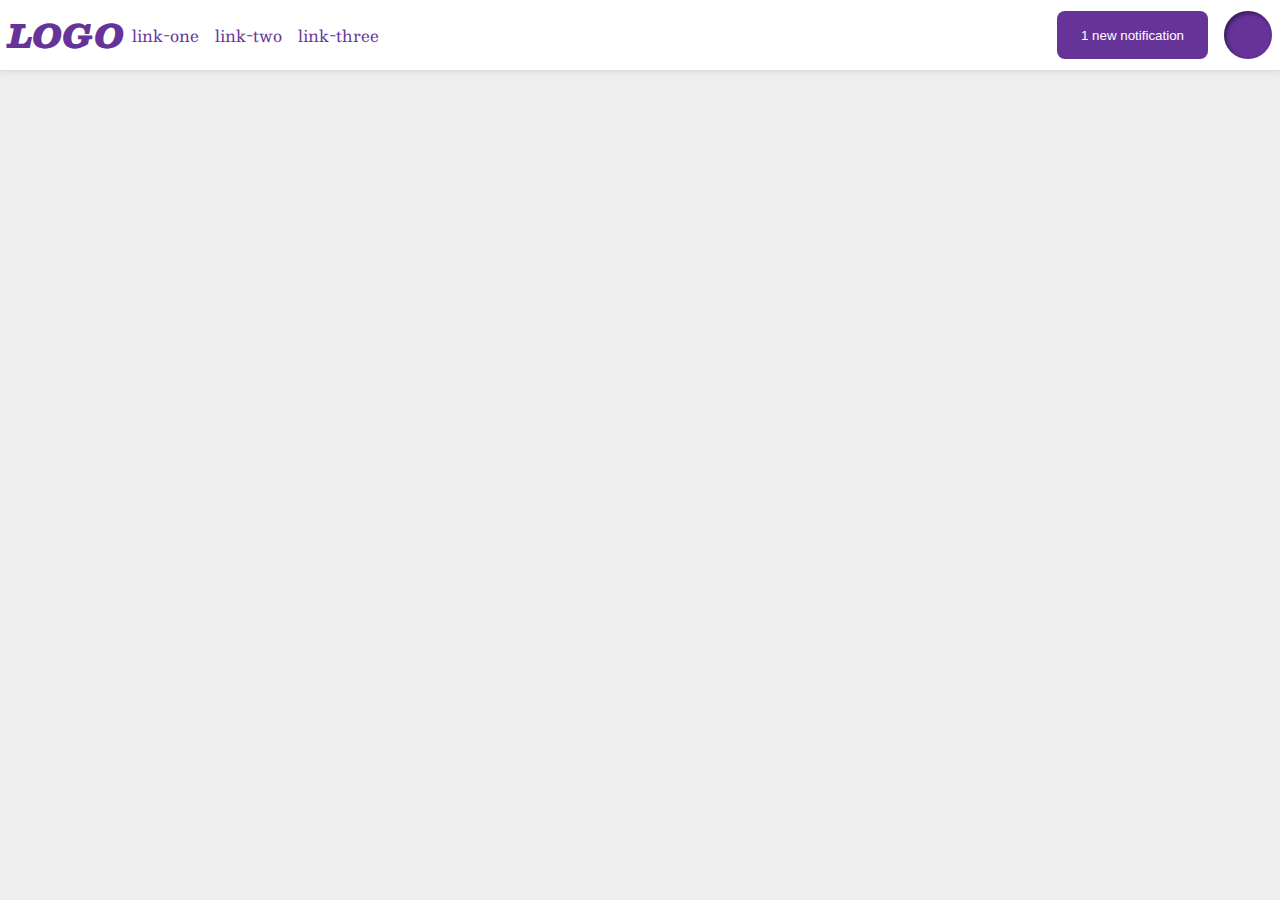
<file: flex/03-flex-header-2/index.html>
<!DOCTYPE html>
<html lang="en">
  <head>
    <meta charset="UTF-8">
    <meta http-equiv="X-UA-Compatible" content="IE=edge">
    <meta name="viewport" content="width=device-width, initial-scale=1.0">
    <title>Flex Header 2</title>
    <link rel="stylesheet" href="style.css">
  </head>
  <body>
    <div class="header">
      <div class="logo">
        LOGO
      </div>
      <ul class="links">
        <li><a href="google.com">link-one</a></li>
        <li><a href="google.com">link-two</a></li>
        <li><a href="google.com">link-three</a></li>
      </ul>
      <div class="notification">
        <button class="notifications">
          1 new notification
        </button>
        <div class="profile-image"></div>
        </div>
    </div>
  </body>
</html>
</file>
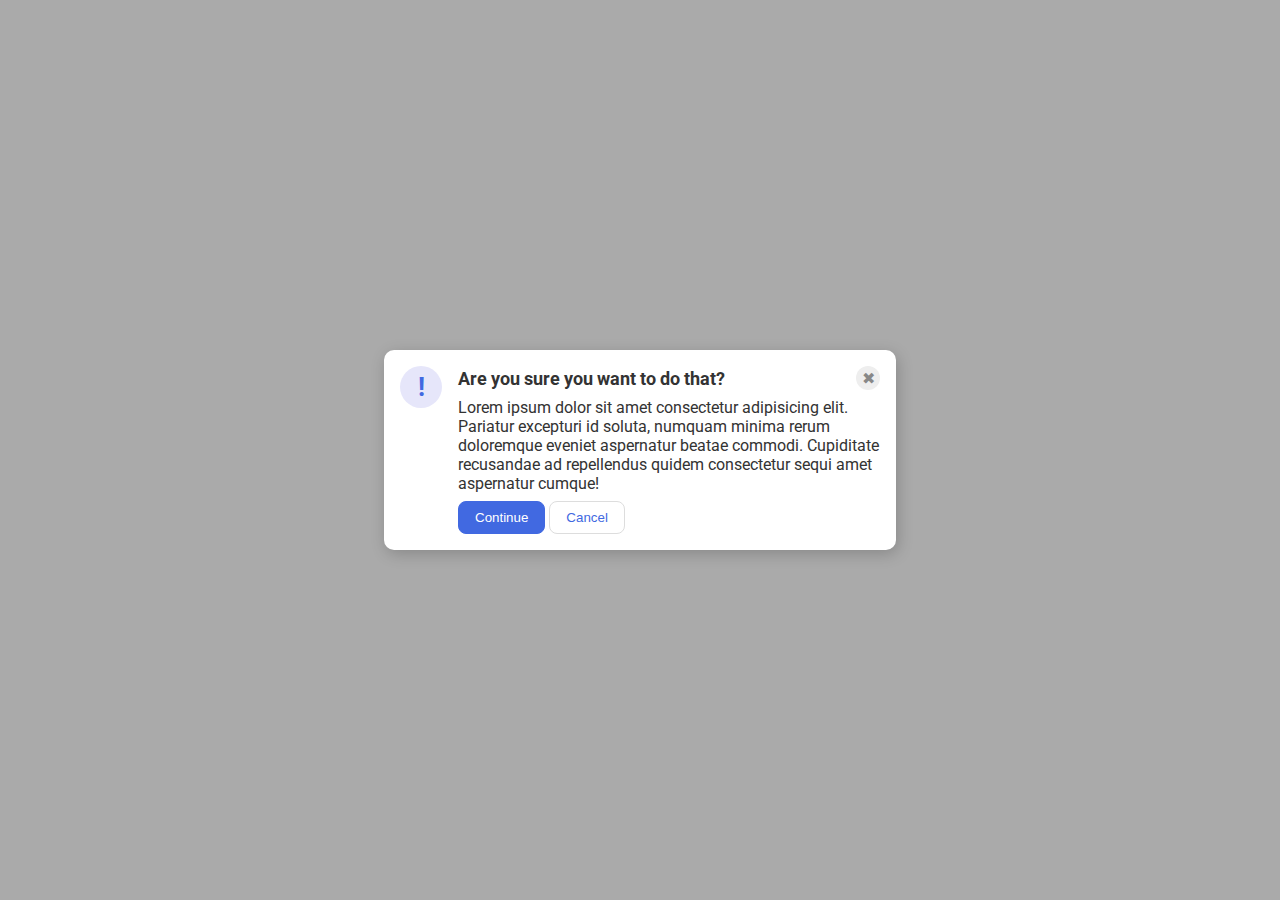
<file: flex/05-flex-modal/index.html>
<!DOCTYPE html>
<html lang="en">
  <head>
    <meta charset="UTF-8">
    <meta http-equiv="X-UA-Compatible" content="IE=edge">
    <meta name="viewport" content="width=device-width, initial-scale=1.0">
    <link rel="stylesheet" href="style.css">
    <title>Modal</title>
  </head>
  <body>

    <div class="modal">
      <div class="icon-container">
        <div class="icon">!</div>
      </div>

      <div class="text-container">
        <div class="exit-flex">
          <div class="header">Are you sure you want to do that?</div>
          <div class="close-button">✖</div>
        </div>
        <div class="text">Lorem ipsum dolor sit amet consectetur adipisicing elit. Pariatur excepturi id soluta, numquam minima rerum doloremque eveniet aspernatur beatae commodi. Cupiditate recusandae ad repellendus quidem consectetur sequi amet aspernatur cumque!</div>
        <button class="continue">Continue</button>
        <button class="cancel">Cancel</button>
    </div>
    
  </body>
</html>
</file>
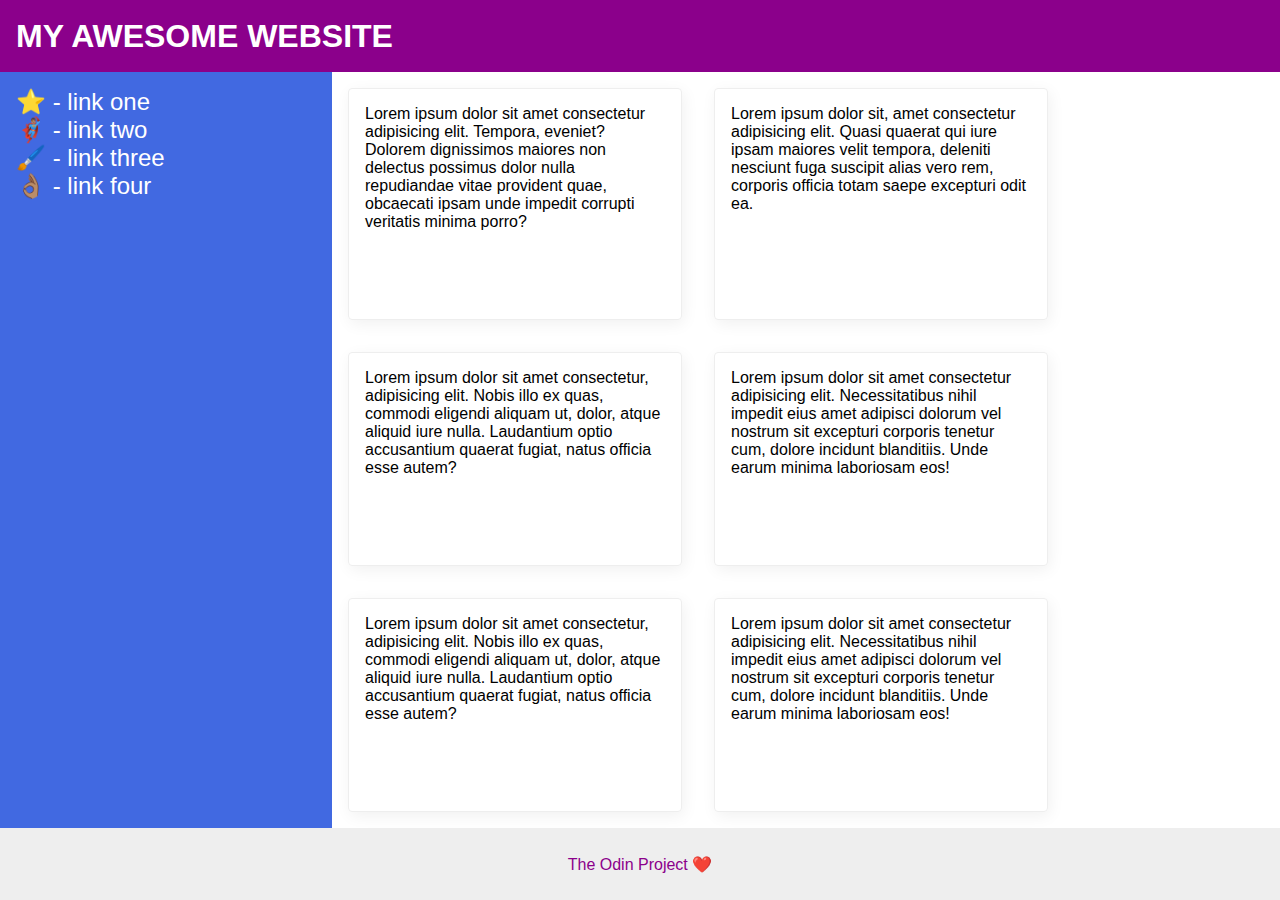
<file: flex/07-flex-layout-2/index.html>
<!DOCTYPE html>
<html lang="en">
  <head>
    <meta charset="UTF-8">
    <meta http-equiv="X-UA-Compatible" content="IE=edge">
    <meta name="viewport" content="width=device-width, initial-scale=1.0">
    <title>The Holy Grail</title>
    <link rel="stylesheet" href="style.css">
  </head>
  <body>
    <div class="header">
      MY AWESOME WEBSITE
    </div>
    
    <div class="middle-container">
      <div class="sidebar">
        <ul>
          <li><a href="#">⭐ - link one</a></li>
          <li><a href="#">🦸🏽‍♂️ - link two</a></li>
          <li><a href="#">🖌️ - link three</a></li>
          <li><a href="#">👌🏽 - link four</a></li>
        </ul>
      </div>
      <div class="card-content">
        <div class="card">Lorem ipsum dolor sit amet consectetur adipisicing elit. Tempora, eveniet? Dolorem dignissimos maiores non delectus possimus dolor nulla repudiandae vitae provident quae, obcaecati ipsam unde impedit corrupti veritatis minima porro?</div>
        <div class="card">Lorem ipsum dolor sit, amet consectetur adipisicing elit. Quasi quaerat qui iure ipsam maiores velit tempora, deleniti nesciunt fuga suscipit alias vero rem, corporis officia totam saepe excepturi odit ea.</div>
        <div class="card">Lorem ipsum dolor sit amet consectetur, adipisicing elit. Nobis illo ex quas, commodi eligendi aliquam ut, dolor, atque aliquid iure nulla. Laudantium optio accusantium quaerat fugiat, natus officia esse autem?</div>
        <div class="card">Lorem ipsum dolor sit amet consectetur adipisicing elit. Necessitatibus nihil impedit eius amet adipisci dolorum vel nostrum sit excepturi corporis tenetur cum, dolore incidunt blanditiis. Unde earum minima laboriosam eos!</div>
        <div class="card">Lorem ipsum dolor sit amet consectetur, adipisicing elit. Nobis illo ex quas, commodi eligendi aliquam ut, dolor, atque aliquid iure nulla. Laudantium optio accusantium quaerat fugiat, natus officia esse autem?</div>
        <div class="card">Lorem ipsum dolor sit amet consectetur adipisicing elit. Necessitatibus nihil impedit eius amet adipisci dolorum vel nostrum sit excepturi corporis tenetur cum, dolore incidunt blanditiis. Unde earum minima laboriosam eos!</div>
      </div>
      </div>
    
    <div class="footer">
      The Odin Project ❤️
    </div>
  </body>
</html>
</file>
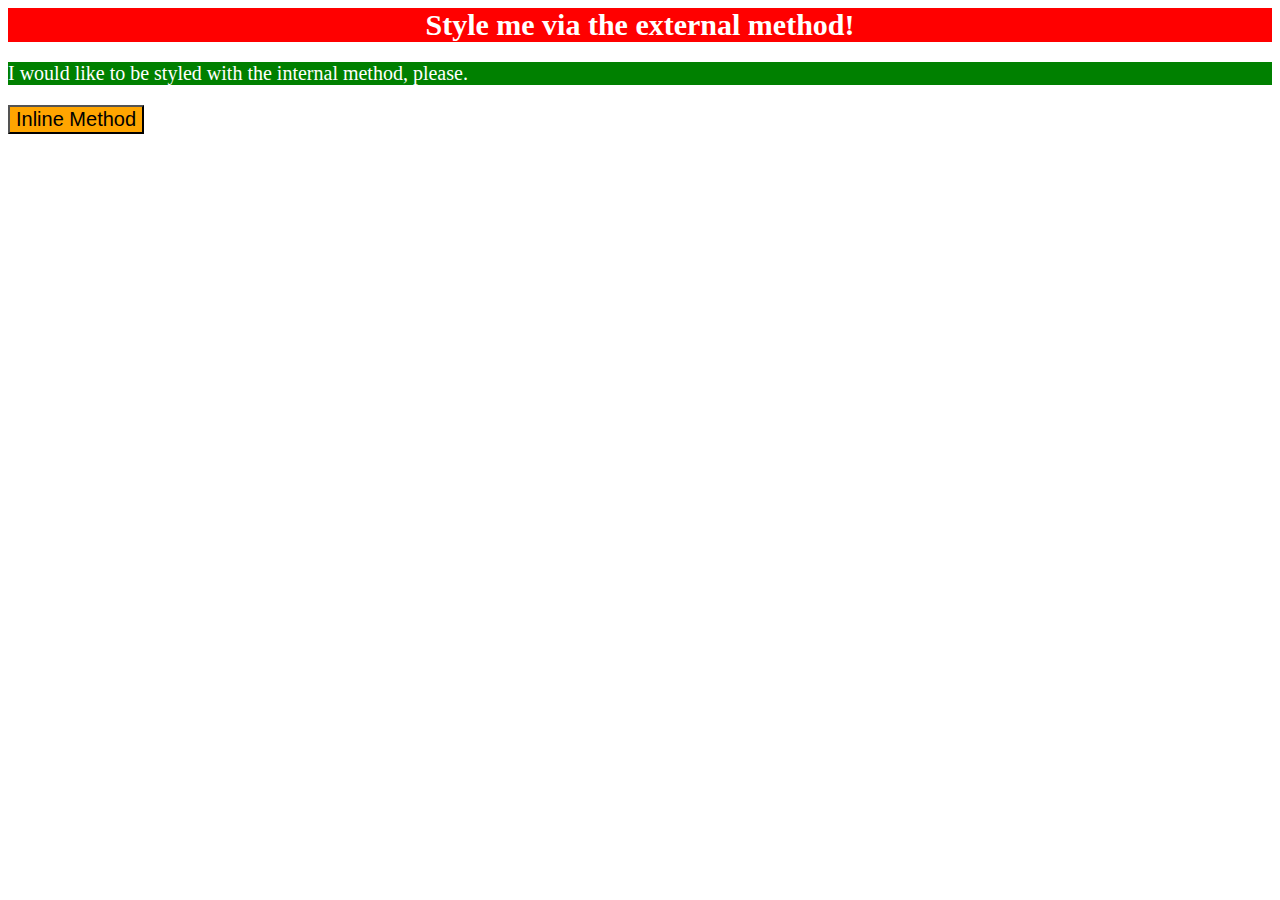
<file: foundations/01-css-methods/index.html>
<!DOCTYPE html>
<html lang="en">
  <head>
    <meta charset="UTF-8">
    <meta http-equiv="X-UA-Compatible" content="IE=edge">
    <meta name="viewport" content="width=device-width, initial-scale=1.0">
    <link rel="stylesheet" href="./css/style.css"
    <!--Internal CSS -->
    <style>
      p{
        background-color: green;
        color: white;
        font-size: 20px;
      }
    </style>

    <title>Methods for Adding CSS</title>
  </head>
  <body>
    <div>Style me via the external method!</div>
    <p>I would like to be styled with the internal method, please.</p>
    <button style="background-color:orange; font-size:20px;">Inline Method</button>
  </body>
</html>
</file>
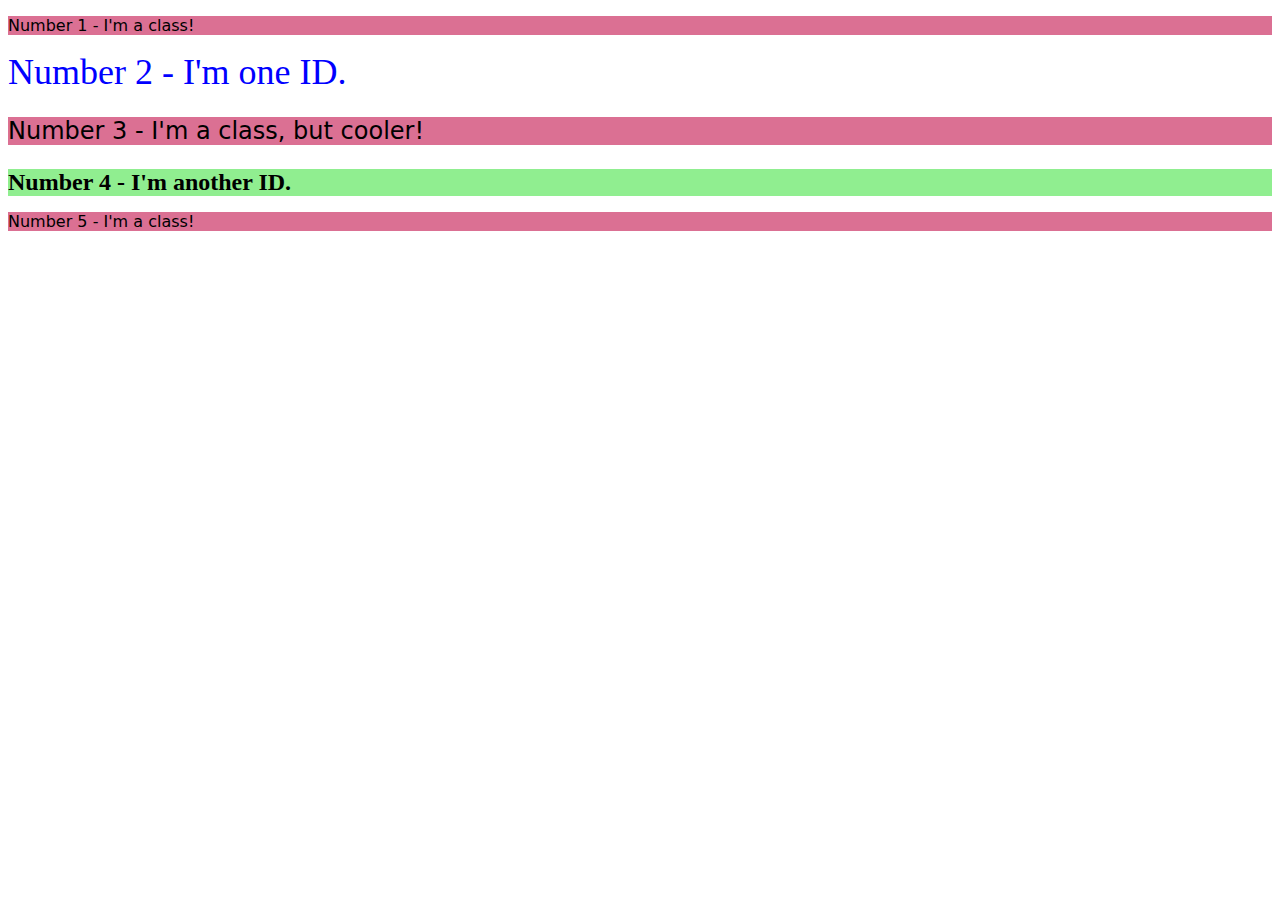
<file: foundations/02-class-id-selectors/index.html>
<!DOCTYPE html>
<html lang="en">
  <head>
    <meta charset="UTF-8">
    <meta http-equiv="X-UA-Compatible" content="IE=edge">
    <meta name="viewport" content="width=device-width, initial-scale=1.0">
    <title>Class and ID Selectors</title>
    <link rel="stylesheet" href="style.css">
  </head>
  <body>
    <p class="odd-number">Number 1 - I'm a class!</p>
    <div id="second">Number 2 - I'm one ID.</div>
    <p class="odd-number" id="third">Number 3 - I'm a class, but cooler!</p>
    <div id="fourth">Number 4 - I'm another ID.</div>
    <p class="odd-number">Number 5 - I'm a class!</p>
  </body>
</html>
</file>
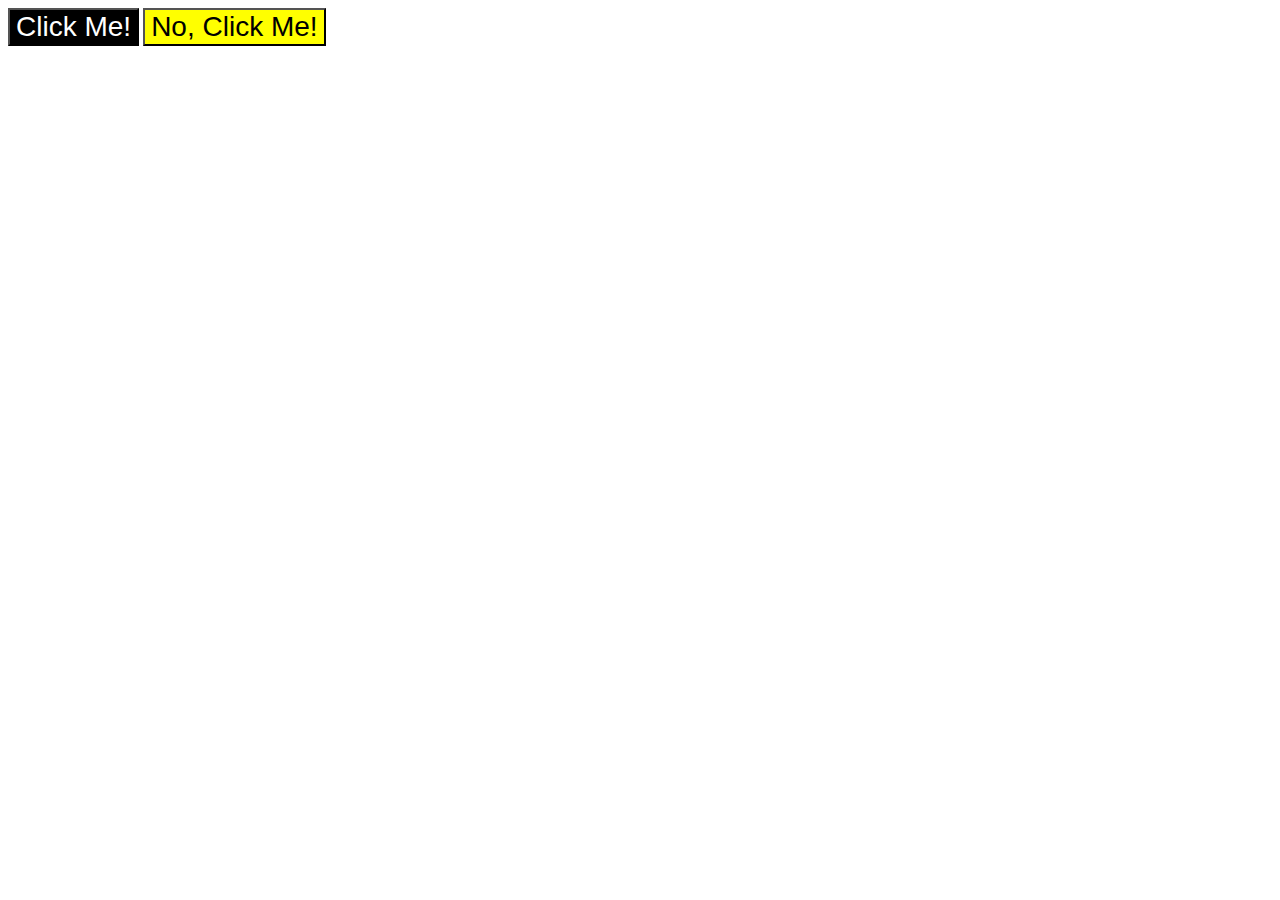
<file: foundations/03-grouping-selectors/index.html>
<!DOCTYPE html>
<html lang="en">
  <head>
    <meta charset="UTF-8">
    <meta http-equiv="X-UA-Compatible" content="IE=edge">
    <meta name="viewport" content="width=device-width, initial-scale=1.0">
    <title>Grouping Selectors</title>
    <link rel="stylesheet" href="style.css">
  </head>
  <body>
    <button class="first">Click Me!</button>
    <button class="second">No, Click Me!</button>
  </body>
</html>
</file>
<file: flex/03-flex-header-2/style.css>
/* this is some magical font-importing.  
you'll learn about it later. */
@import url('https://fonts.googleapis.com/css2?family=Besley:ital,wght@0,400;1,900&display=swap');

body {
  margin: 0;
  background: #eee;
  font-family: Besley, serif;
}

.header {
  background: white;
  border-bottom: 1px solid #ddd;
  box-shadow: 0 0 8px rgba(0,0,0,.1);
}

.profile-image {
  background: rebeccapurple;
  box-shadow: inset 2px 2px 4px rgba(0,0,0,.5);
  border-radius: 50%;
  width: 48px;
  height:  48px;
}

.logo {
  color: rebeccapurple;
  font-size: 32px;
  font-weight: 900;
  font-style: italic;
}

button {
  border: none;
  border-radius: 8px;
  background: rebeccapurple;
  color: white;
  padding: 8px 24px;
}

a {
  /* this removes the line under our links */
  text-decoration: none;
  color: rebeccapurple;
}

ul {
  list-style-type: none;
}

/* Solution */

.header{
  display: flex;
  align-items: center;
  padding: 8px;
}

ul{
  display: flex;
  margin: 0;
  gap: 16px;
  padding: 0 8px;
}

.notification{
  display: flex;
  gap: 16px;
  margin-left: auto;
}
</file>
<file: flex/05-flex-modal/style.css>
@import url('https://fonts.googleapis.com/css2?family=Roboto:wght@400;700&display=swap');

html, body {
  height: 100%;
}

body {
  font-family: Roboto, sans-serif;
  margin: 0;
  background: #aaa;
  color: #333;
  /* I'll give you this one for free lol */
  display: flex;
  align-items: center;
  justify-content: center;
}

.modal {
  background: white;
  width: 480px;
  border-radius: 10px;
  box-shadow: 2px 4px 16px rgba(0,0,0,.2);
}

.icon {
  color: royalblue;
  font-size: 26px;
  font-weight: 700;
  background: lavender;
  width: 42px;
  height: 42px;
  border-radius: 50%;
  display: flex;
  align-items: center;
  justify-content: center;
}

.close-button {
  background: #eee;
  border-radius: 50%;
  color: #888;
  font-weight: 400;
  font-size: 16px;
  height: 24px;
  width: 24px;
  display: flex;
  align-items: center;
  justify-content: center;
}

button {
  padding: 8px 16px;
  border-radius: 8px;
}

button.continue {
  background: royalblue;
  border: 1px solid royalblue;
  color: white;
}

button.cancel {
  background: white;
  border: 1px solid #ddd;
  color: royalblue;
}

/* Solution */

.header{
font-weight: bold;
font-size: large;
}

.modal{
  display: flex;
  padding: 16px;
  gap: 16px;
}

.exit-flex{
  display: flex;
  align-items: center;
  margin-bottom: 8px;
  justify-content: space-between;
}

.text{
  margin-bottom: 8px;
}
</file>
<file: flex/07-flex-layout-2/style.css>
body {
  font-family: -apple-system, BlinkMacSystemFont, 'Segoe UI', Roboto, Oxygen, Ubuntu, Cantarell, 'Open Sans', 'Helvetica Neue', sans-serif;
  margin: 0;
  min-height: 100vh;
}

.header {
  height: 72px;
  background: darkmagenta;
  color: white;
}

.footer {
  height: 72px;
  background: #eee;
  color: darkmagenta;
}

.sidebar {
  width: 300px;
  background: royalblue;
}

.card {
  border: 1px solid #eee;
  box-shadow: 2px 4px 16px rgba(0,0,0,.06);
  border-radius: 4px;
}

/* Solution */

.header{
  font-size: 32px;
  font-weight: 900;
  display: flex;
  align-items: center;
  padding-left: 16px;
}

body{
  display: flex;
  flex-direction: column;
}

.footer{
  margin-top: auto;
  display: flex;
  justify-content: center;
  align-items: center;
}

.sidebar{
  width: 300px;
  flex-shrink: 0;
  padding: 16px;
}

ul{
  margin: 0;
  padding: 0;
  gap: 16px;
}

a{
  font-size: 24px;
  color: white;
  text-decoration: none;
}

li{
  list-style: none;
}

.middle-container{
  display: flex;
  flex: auto;
}

.card{
width: 300px;
height: auto;
padding: 16px;
margin: 16px;
}

.card-content{
  display: flex;
  flex-wrap: wrap;
  gao
}
</file>
<file: foundations/01-css-methods/css/style.css>
div{
    background-color: red;
    color: white;
    font-size: 30px;
    text-align: center;
    font-weight: bold;
}
</file>
<file: foundations/02-class-id-selectors/style.css>
.odd-number{
    background-color: palevioletred;
    font-family: "Verdana", "DejaVu Sans", sans-serif;
}

#second{
    color:blue;
    font-size: 36px;
}

#third{
    font-size: 24px;
}

#fourth{
    background-color: lightgreen;
    font-weight: bold;
    font-size: 24px;
}
</file>
<file: foundations/03-grouping-selectors/style.css>
.first,
.second{
    font-size: 28px;
    font-family: Helvetica, "Times New Roman", sans-serif;
}

.first{
    background-color: black;
    color:white;
}

.second{
background-color: yellow;
}
</file>
